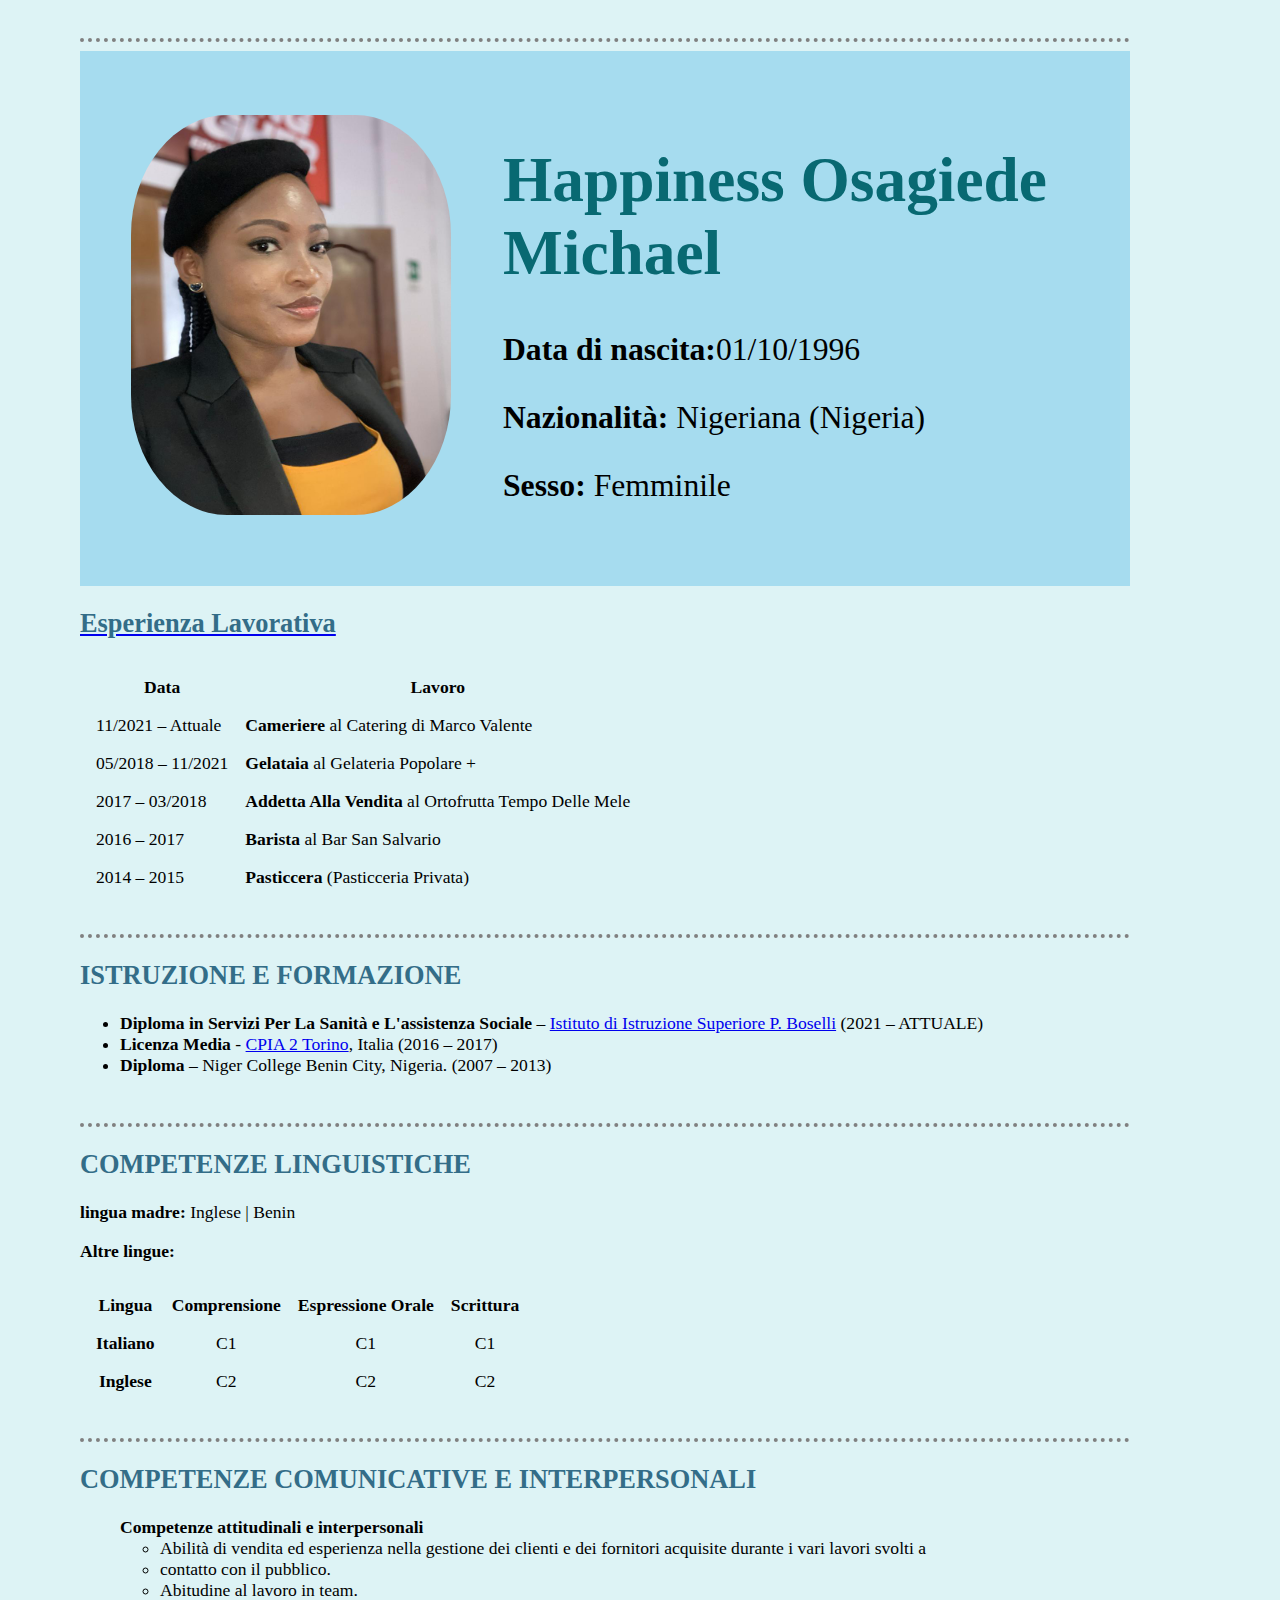
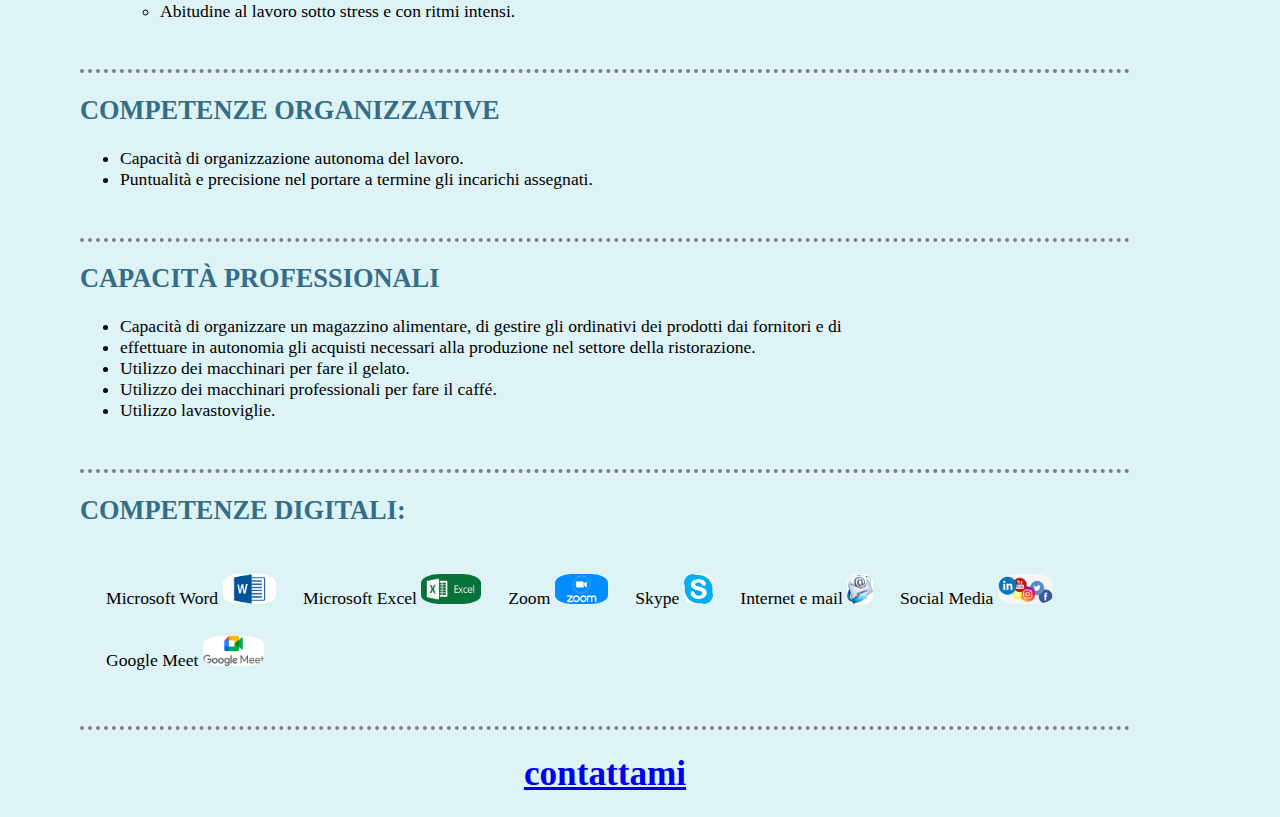
<file: index.html>
<!DOCTYPE html>
<html lang="en" dir="ltr">

<head>
  <meta charset="utf-8">
  <title>Happiness' Personal Site</title>
<link rel="stylesheet" href="css/styles.css">
</head>

<body>
  <table class="firsttable" cellspacing="50" align="center" >

    <tr>
      <td><img class="profilepic" src="happi.jpeg" alt="Happiness' Profile Picture"></td>
      <td>
        <h1>Happiness Osagiede Michael</h1>
        <p><strong>Data di nascita:</strong>01/10/1996</p>
        <p><strong>Nazionalità:</strong> Nigeriana (Nigeria)</p>
        <p><strong>Sesso:</strong> Femminile</p>
      </td>

      <br>
      <hr>
    </tr>
  </table>
  <a href="work experience.html">
    <h2>Esperienza Lavorativa</h2>
  </a>
  <table cellspacing="15">
    <thead>
      <tr>
        <th>Data</th>
        <th>Lavoro</th>
      </tr>
    </thead>
    <tbody>
      <tr>
        <td>11/2021 – Attuale</td>
        <td><strong>Cameriere</strong> al Catering di Marco Valente</td>
      </tr>
      <tr>
        <td>05/2018 – 11/2021</td>
        <td><strong>Gelataia</strong> al Gelateria Popolare +</td>
      </tr>
      <tr>
        <td>2017 – 03/2018</td>
        <td><strong>Addetta Alla Vendita</strong> al Ortofrutta Tempo Delle Mele</td>
      </tr>
      <tr>
        <td>2016 – 2017</td>
        <td><strong>Barista</strong> al Bar San Salvario</td>
      </tr>
      <tr>
        <td>2014 – 2015</td>
        <td><strong>Pasticcera</strong> (Pasticceria Privata)</td>
      </tr>
    </tbody>
  </table>

  <br>
  <hr>
  <h2>ISTRUZIONE E FORMAZIONE</h2>
  <ul>
    <li><strong>Diploma in Servizi Per La Sanità e L'assistenza Sociale</strong> – <a href="https://www.istitutoboselli.it/">Istituto di Istruzione Superiore
        P. Boselli</a> (2021 – ATTUALE)
    </li>
    <li><strong>Licenza Media</strong> - <a href="http://www.cpia2-torino.it/">CPIA 2 Torino</a>, Italia (2016 – 2017)</li>
    <li><strong>Diploma</strong> – Niger College Benin City, Nigeria. (2007 – 2013)</li>
  </ul>

  <br>
  <hr>
  <h2>COMPETENZE LINGUISTICHE</h2>
  <p><strong>lingua madre:</strong> Inglese | Benin</p>

  <p><strong>Altre lingue:</strong></p>
  <table cellspacing="15" align="">
    <thead>
      <tr>
        <th>Lingua</th>
        <th>Comprensione</th>
        <th>Espressione Orale</th>
        <th>Scrittura</th>
      </tr>
    </thead>
    <tbody align="center">
      <tr>
        <td><strong>Italiano</strong></td>
        <td>C1</td>
        <td>C1</td>
        <td>C1</td>
      </tr>
      <tr>
        <td><strong>Inglese</strong></td>
        <td>C2</td>
        <td>C2</td>
        <td>C2</td>
      </tr>
    </tbody>
  </table>

<br>
<hr>
<h2>COMPETENZE COMUNICATIVE E INTERPERSONALI</h2>
<ul type="none">
  <li><strong>Competenze attitudinali e interpersonali</strong></li>
  <ul>
    <li>Abilità di vendita ed esperienza nella gestione dei clienti e dei fornitori acquisite durante i vari lavori svolti a</li>
    <li>contatto con il pubblico.</li>
    <li>Abitudine al lavoro in team.</li>
    <li>Abitudine al lavoro sotto stress e con ritmi intensi.</li>
  </ul>
</ul>

<br>
<hr>
<h2>COMPETENZE ORGANIZZATIVE</h2>
<ul style="none">
  <li>Capacità di organizzazione autonoma del lavoro.</li>
  <li>Puntualità e precisione nel portare a termine gli incarichi assegnati.</li>
</ul>

<br>
<hr>
<h2>CAPACITÀ PROFESSIONALI</h2>
<ul style="none">
<li>Capacità di organizzare un magazzino alimentare, di gestire gli ordinativi dei prodotti dai fornitori e di</li>
<li>effettuare in autonomia gli acquisti necessari alla produzione nel settore della ristorazione.</li>
<li>Utilizzo dei macchinari per fare il gelato.</li>
<li>Utilizzo dei macchinari professionali per fare il caffé.</li>
<li>Utilizzo lavastoviglie.</li>
</ul>


<br>
<hr>
<h2>COMPETENZE DIGITALI:</h2>
<table cellspacing="25">
  <tbody>
    <tr>
      <td>Microsoft Word <img class="logo" src="msword logo.png" alt="ms word logo"> </td>
      <td>Microsoft Excel <img class="logo" src="msexcel logo.jpg" alt="ms excel logo"> </td>
      <td>Zoom <img class="logo" src="zoom logo.png" alt="zoom logo"> </td>
      <td>Skype <img class="logo" src="skype logo.png" alt="skype logo"> </td>
      <td>Internet e mail <img class="logo" src="email logo.jpg" alt="email logo"></td>
      <td>Social Media <img class="logo" src="social media logo.jpg" alt="social media logo"></td>
    </tr>
    <tr>

<td>Google Meet <img class="logo" src="google meet logo.png" alt="google meet logo"></td>
    </tr>
  </tbody>
</table>

<br>
<hr>
<h1 align="center"><a href="contact me.html">contattami</a></h1>

</body>

</html>
</file>
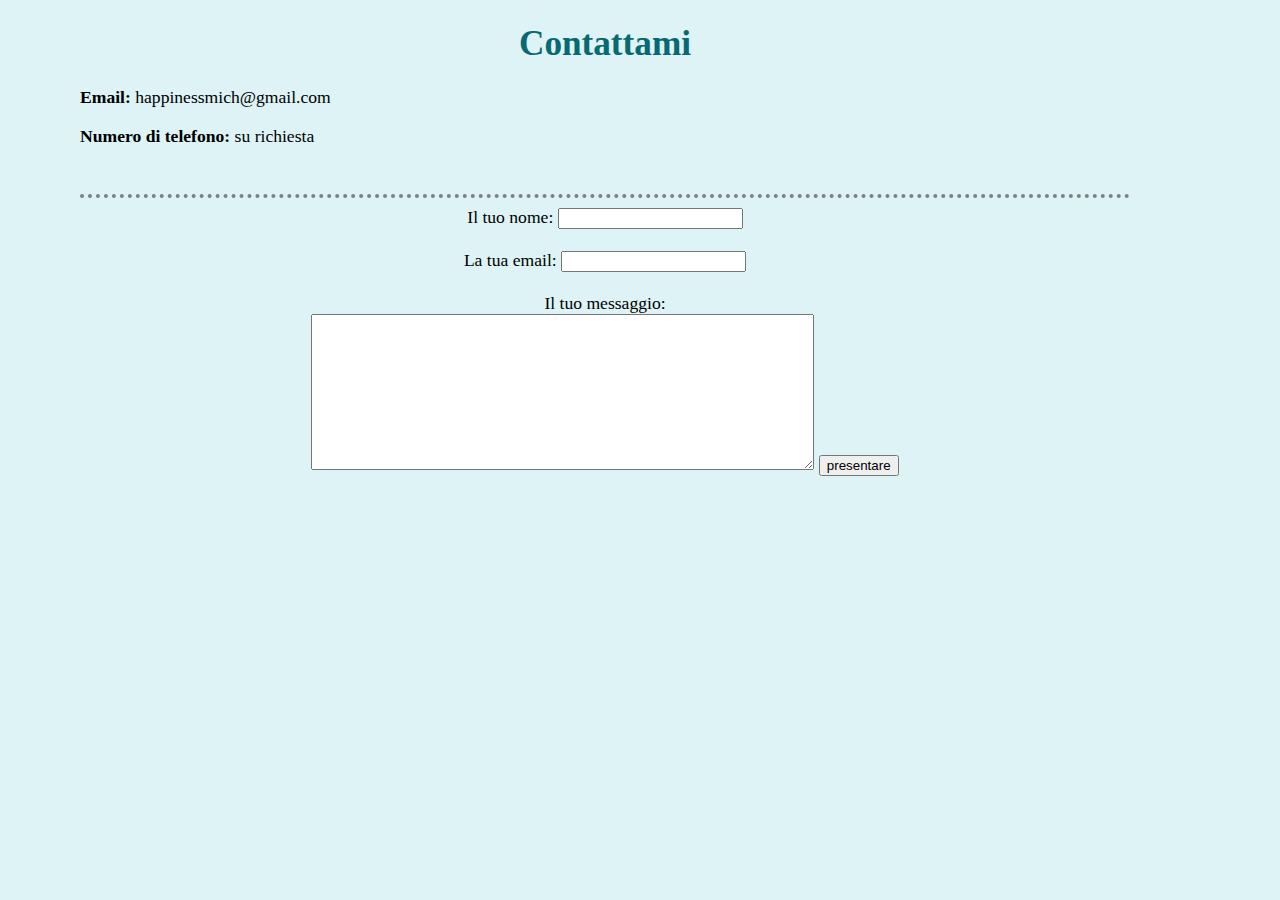
<file: contact me.html>
<!DOCTYPE html>
<html lang="en" dir="ltr">

<head>
  <meta charset="utf-8">
  <title>Contattami</title>
  <link rel="stylesheet" href="css/styles.css">
</head>

<body>
  <h1 align="center">Contattami</h1>
  <p><strong>Email:</strong> happinessmich@gmail.com</p>
  <p><strong>Numero di telefono:</strong> su richiesta</p>

  <br>
  <hr>
  <form class="" action="mailto:happinessmich@gmail.com" method="post" enctype="text/plain" align="center">
    <label for="Name">Il tuo nome:</label>
    <input type="text" name="Nome" value=""><br><br>
    <label for="Email">La tua email:</label>
    <input type="email" name="Email" value=""><br><br>
    <label for="message">Il tuo messaggio:</label><br>
    <textarea name="Message" rows="10" cols="60"></textarea>
    <input type="Submit" name="" value="presentare">
  </form>
</body>

</html>
</file>
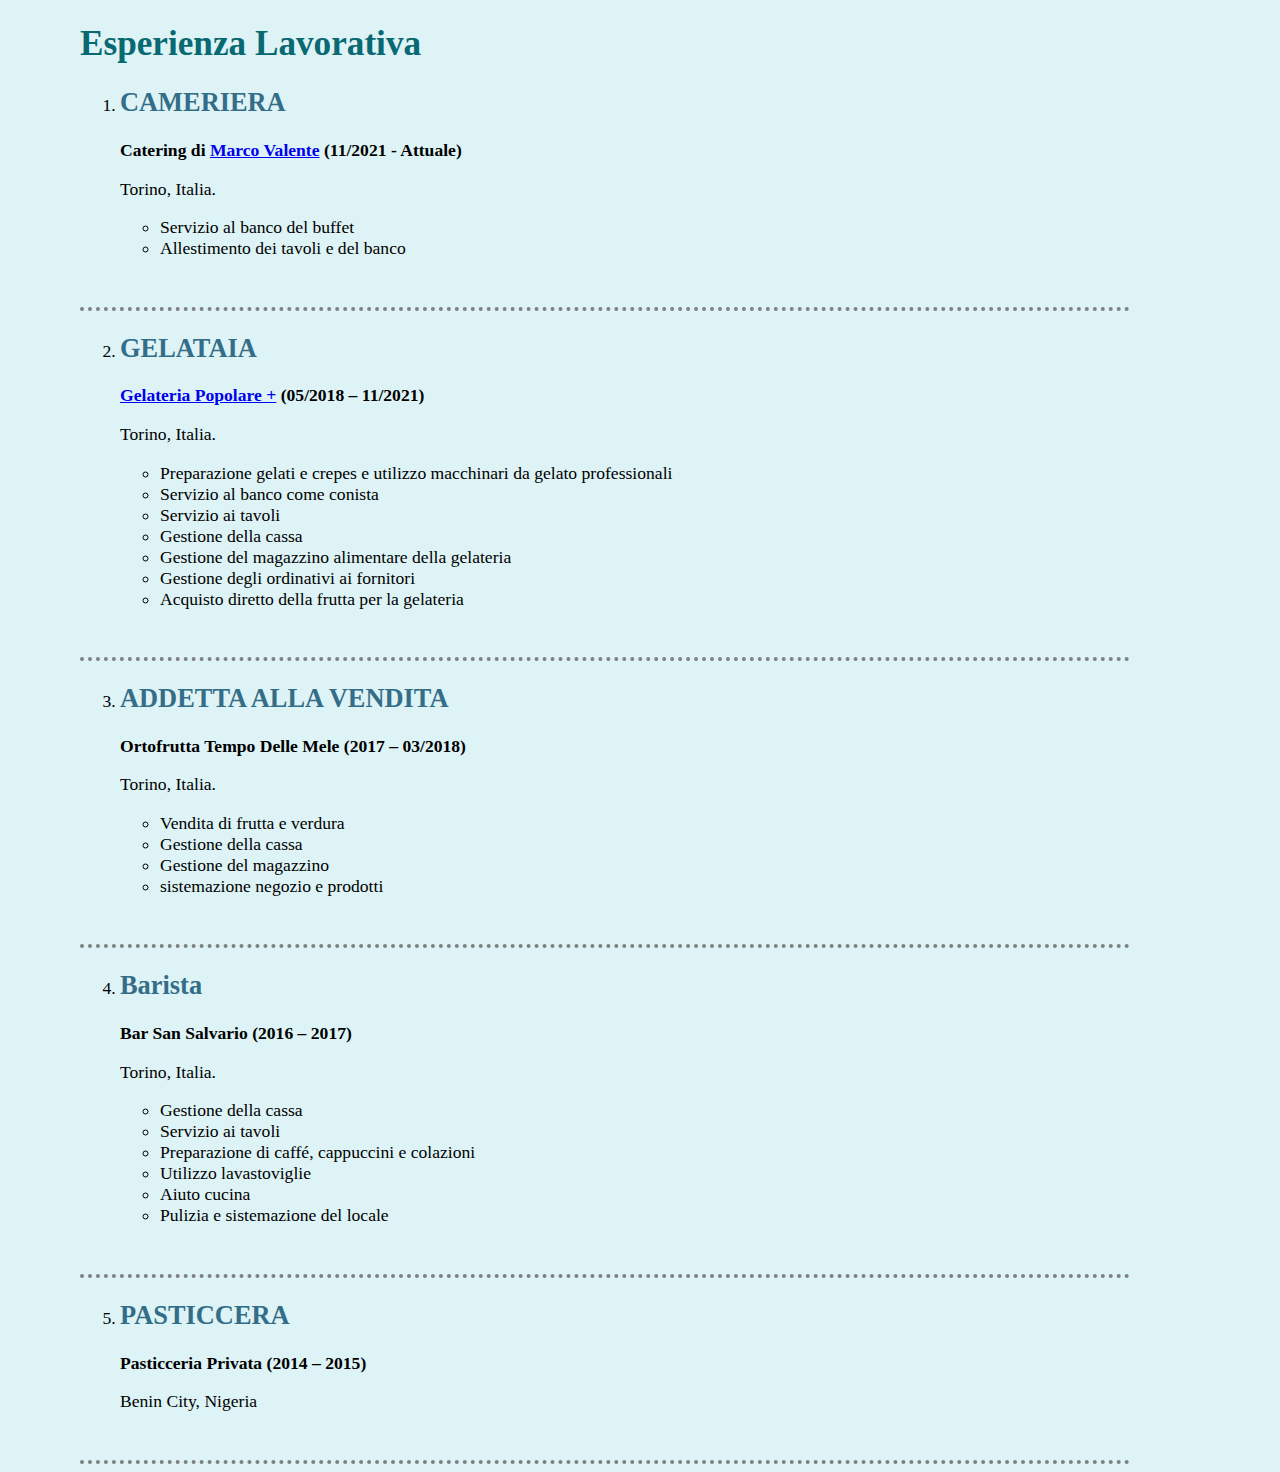
<file: work experience.html>
<!DOCTYPE html>
<html lang="en" dir="ltr">

<head>
  <meta charset="utf-8">
  <title>Esperienza Lavorativa</title>
  <link rel="stylesheet" href="css/styles.css">
</head>

<body>
  <h1>Esperienza Lavorativa</h1>
  <ol type="1">
    <li>
      <h2>CAMERIERA</h2>
    </li>
    <p>
      <strong>Catering di <a href="https://www.valentecatering.it/">Marco Valente</a> (11/2021 - Attuale)</strong>
    </p>
    <p>Torino, Italia.</p>

    <ul>
      <li>Servizio al banco del buffet</li>
      <li>Allestimento dei tavoli e del banco</li>
    </ul>
  </ol>

  <br>
  <hr>
  <ol start="2">
    <li>
      <h2>GELATAIA</h2>
    </li>
    <p><strong><a href="https://www.progettotenda.net/project/gelateria-popolare/">Gelateria Popolare +</a> (05/2018 – 11/2021)</strong></p>
    <p>Torino, Italia.</p>

    <ul>
      <li>Preparazione gelati e crepes e utilizzo macchinari da gelato professionali</li>
      <li>Servizio al banco come conista</li>
      <li>Servizio ai tavoli</li>
      <li>Gestione della cassa</li>
      <li>Gestione del magazzino alimentare della gelateria</li>
      <li>Gestione degli ordinativi ai fornitori</li>
      <li>Acquisto diretto della frutta per la gelateria</li>
    </ul>
  </ol>

  <br>
  <hr>
  <ol start="3">
    <li>
      <h2>ADDETTA ALLA VENDITA</h2>
    </li>
    <p><strong>Ortofrutta Tempo Delle Mele (2017 – 03/2018)</strong></p>
    <p>Torino, Italia.</p>

    <ul>
      <li>Vendita di frutta e verdura</li>
      <li>Gestione della cassa</li>
      <li>Gestione del magazzino</li>
      <li>sistemazione negozio e prodotti</li>
    </ul>
  </ol>

  <br>
  <hr>
  <ol start="4">
    <li>
      <h2>Barista</h2>
    </li>
    <p><strong>Bar San Salvario (2016 – 2017)</strong></p>
    <p>Torino, Italia.</p>

    <ul>
      <li>Gestione della cassa</li>
      <li>Servizio ai tavoli</li>
      <li>Preparazione di caffé, cappuccini e colazioni</li>
      <li>Utilizzo lavastoviglie</li>
      <li>Aiuto cucina</li>
      <li>Pulizia e sistemazione del locale</li>
    </ul>
  </ol>

  <br>
  <hr>
  <ol start="5">
    <li>
      <h2>PASTICCERA</h2>
    </li>
    <p><strong>Pasticceria Privata (2014 – 2015)</strong></p>
    <p>Benin City, Nigeria</p>
  </ol>

  <br>
  <hr>

</body>

</html>
</file>
<file: css/styles.css>
body{
  background-color: #DDF3F5;
  margin-right: 150px;
  margin-left: 80px;
  font-size: 110%
}

hr{
  color: #A6DCEF;
  size: "3" noshade;

border-style: dotted none none none;
border-color: gray;

border-width: 4px
}

h1{color: #086972;

}

h2{
  color: #336D88;
}

.logo{
  height: 30px;
  width: auto;
  border-radius: 30%;
  font-size: 150%


}

.profilepic{
  height: 400px;
  width: 320px;
  border-radius: 30%;
}

body{
  font-family: Bahnschrift Light;

}

.firsttable {
  background-color: #A6DCEF;
  font-size: 180%
}
</file>
